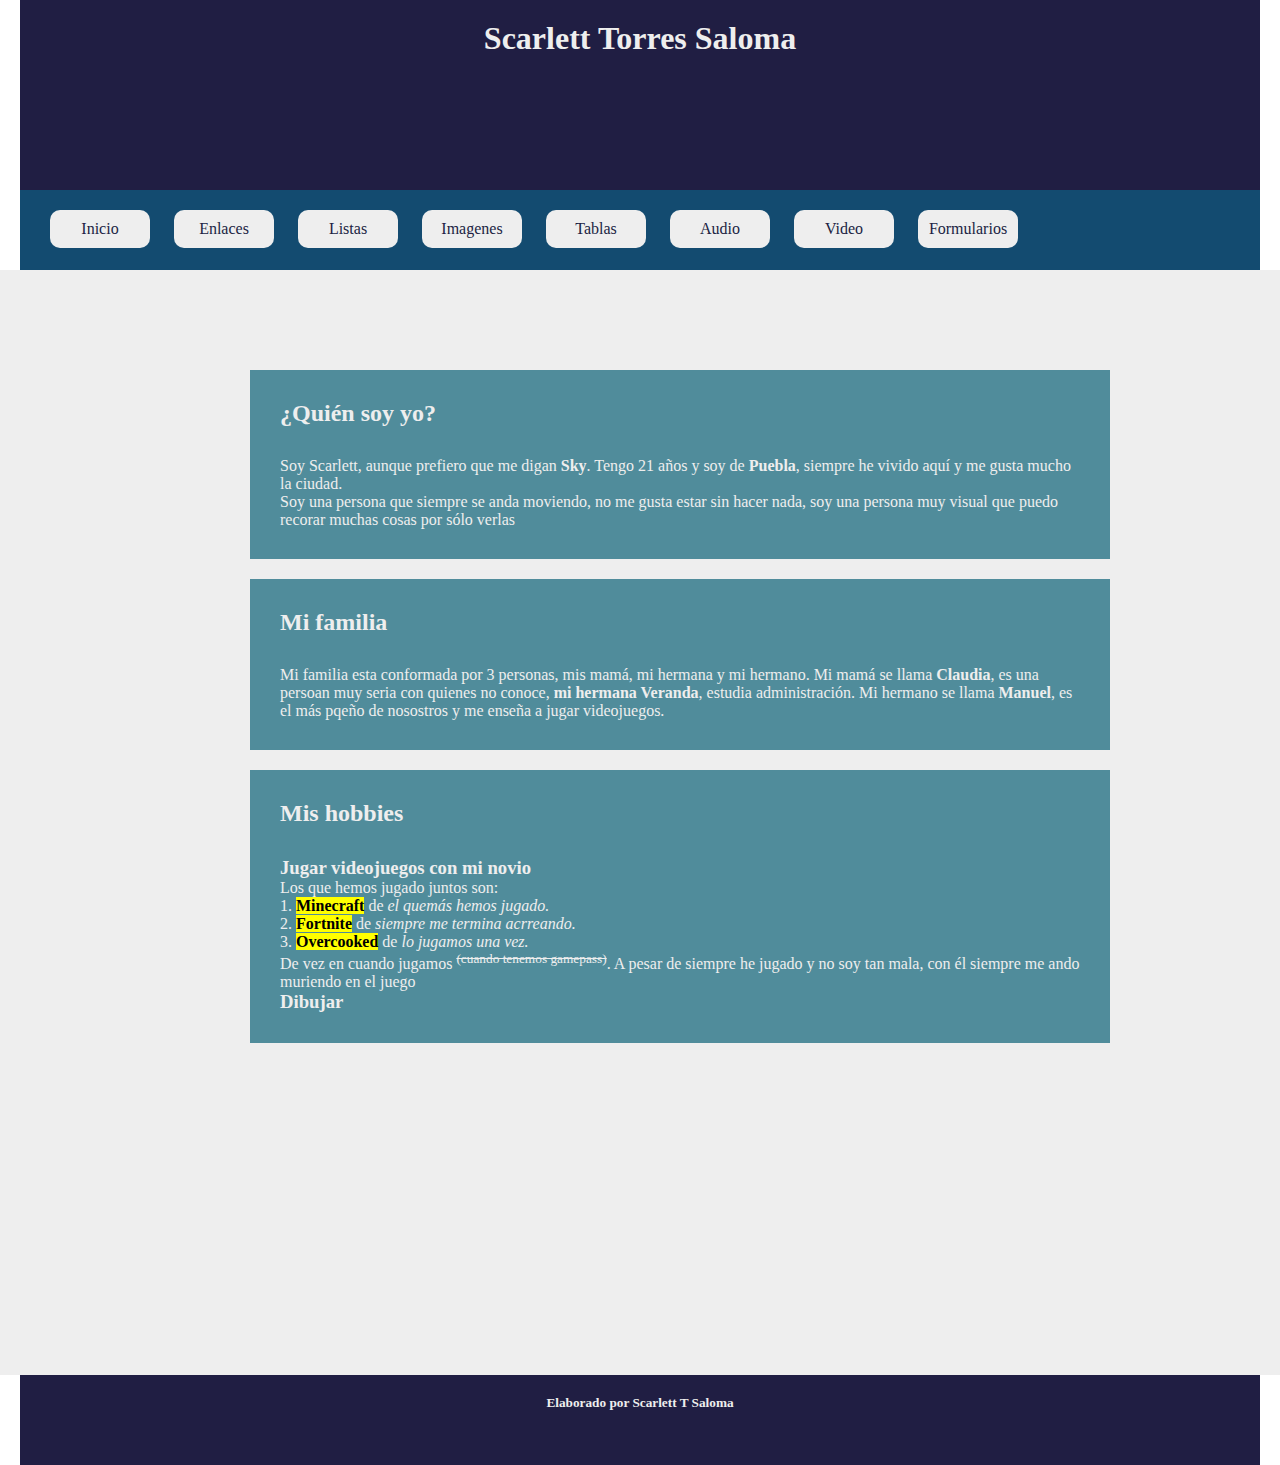
<file: index.html>
<!doctype html>

<html>
    <head>
        <meta charset="utf-8">
        <title>Mi primera página web</title>
         <style type="text/css">
             *{
                 margin:0px;
                 padding:0px;
             }
             header,nav,main,footer{
                 width: 1200px;
                 color: #EEEEEE;
                 margin-left: auto;
                 margin-right: auto;
                 padding: 20px;
             }
             header{
                 height: 150px;
                 background-color:#201E43;
             }
             nav{
                 height:40px;
                 background-color:#134B70;
             }
             main{
                 height:945px;
                 background-color:#EEEEEE;
                 padding: 80px;
             }
             ul{
                 list-style-type: none;
                 display: inline-block;
             }
             li{
                 display: inline-block;
                 margin-left: 10px;
                 margin-right: 10px;
             }
             section{
                 width: 800px;
                 background-color:#508C9B;
                 margin-bottom: 20px;
                 margin-left: auto;
                 margin-right: auto;
                 margin-top: 20px;
                 padding: 30px;
             }
             footer{
                 height: 50px;
                 background-color:#201E43;
             }
             h2{
                 margin-bottom: 30px;
             }
             h5,h1,ul{
                 text-align: center;
                 padding: 30 px;
             }
             p a:visited{
                 color: #201E43;
             }
             p a:link{
                 color: #EEEEEE;
                 font-weight: bolder;
             }
             p a:active{
                 color: orange;
             }
             ul li {
                 width: 80px;
                 background-color: #EEEEEE;
                 color: #201E43;
                 padding: 10px;
                 border-radius: 10px;
             }
             ul li a{
                 text-decoration: none;
                 color: #201E43;
             }
             ul a:link, ul a:visited{
                 color: #201E43;
             }
             ul a:hover{
                 color: #508C9B;
                 font-weight: bolder;
             }
        <style> type="text/css"
        
        </style>
    </head>
    <body>
        <header>
            <h1>Scarlett Torres Saloma</h1>
        </header>
        <nav>
             <ul>
               <li><a href="../index.html">Inicio</a></li>
                <li><a href="html/enlaces.html">Enlaces</a></li>
                <li><a href="html/listas.html">Listas</a></li>
                <li><a href="html/imagenes.html">Imagenes</a></li>
                <li><a href="html/tablas.html">Tablas</a></li>
                <li><a href="html/audio.html">Audio</a></li>
                <li><a href="html/video.html">Video</a></li>
                <li><a href="html/formularios.html">Formularios</a></li>
			</ul>
        </nav>
        <main>
            <section>
                <h2>¿Quién soy yo?</h2>
                <p>Soy Scarlett, aunque prefiero que me digan <b>Sky</b>. Tengo 21 años y soy de <b>Puebla</b>, siempre he vivido aquí y me gusta mucho la ciudad.</p>
                <p>Soy una persona que siempre se anda moviendo, no me gusta estar sin hacer nada, soy una persona muy visual que puedo recorar muchas cosas por sólo verlas</p>
            </section>
            <section>
                <h2>Mi familia</h2>
                <p>Mi familia esta conformada por 3 personas, mis mamá, mi hermana y mi hermano. Mi mamá se llama <b>Claudia</b>, es una persoan muy seria con quienes no conoce, <b>mi hermana Veranda</b>, estudia administración. Mi hermano se llama <b>Manuel</b>, es el más pqeño de nosostros y me enseña a jugar videojuegos.</p>
            </section>
            <section>
                <h2>Mis hobbies</h2>
                <h3>Jugar videojuegos con mi novio</h3>
                <p>Los que hemos jugado juntos son:</p>
                <p>1. <mark><b>Minecraft</b></mark> de <i>el quemás hemos jugado.</i></p>
                <p>2. <mark><b>Fortnite</b></mark> de <i>siempre me termina acrreando.</i></p>
                <p>3. <mark><b>Overcooked</b></mark> de <i>lo jugamos una vez.</i></p>
              
                <p>De vez en cuando jugamos <sup><del>(cuando tenemos gamepass)</del></sup>. A pesar de siempre he jugado y no soy tan mala, con él siempre me ando muriendo en el juego</p>
                <h3>Dibujar</h3>
               
            </section>
        </main>
        <footer>
             <h5>Elaborado por Scarlett T Saloma</h5>
        </footer>
    </body>
</html>
</file>
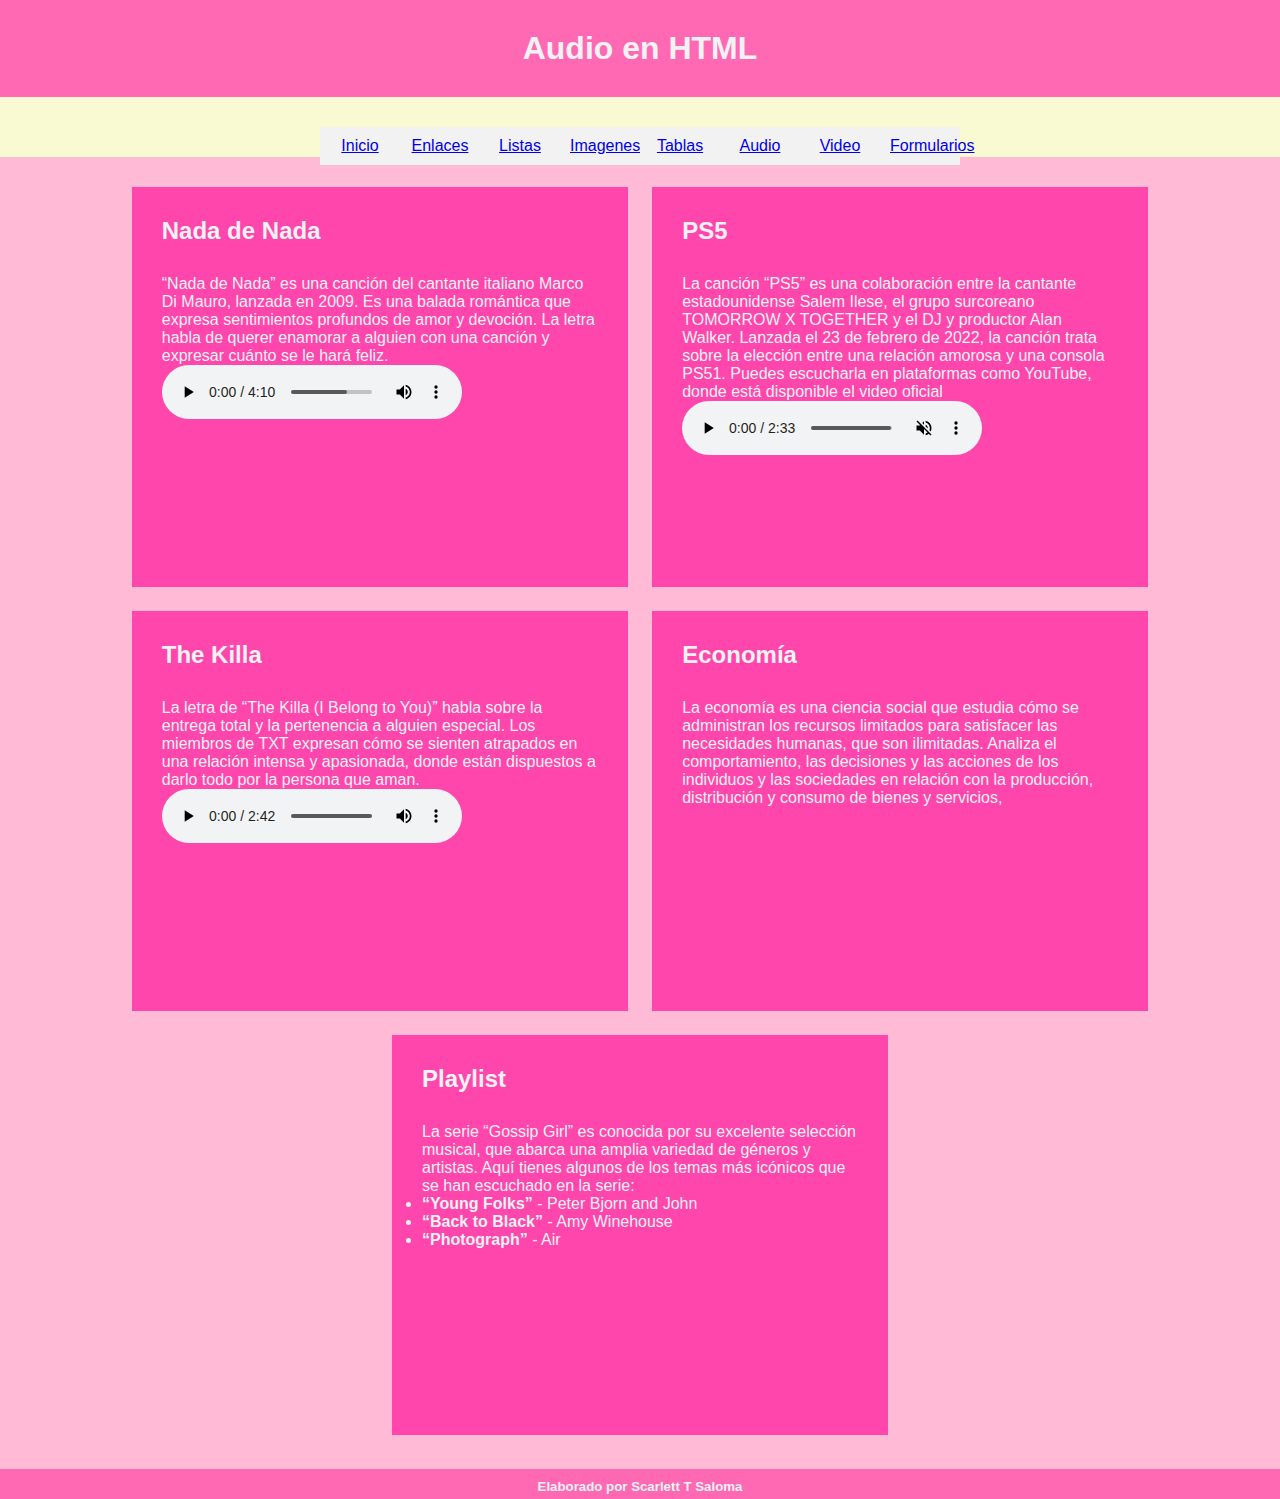
<file: html/audio.html>
<!doctype html>

<html>
    <head>
        <title>Audio</title>
 <link rel="stylesheet" href= "../css/colores_enlaces.css" types="text/css">
        <style type="text/css">
            header,nav,main,footer{
                width: 100%;
            }
            main{
                text-align: center;
            }
            section{
                width: 40%;
                height:400px;
                display: inline-block;
                margin: 10px;
                text-align: left;
                overflow: auto;
            }
            audio, iframe{
                display: block;
                margin-left: 30px auto;
            }
        </style>
    </head>
    <body>
        <header>
            <h1>Audio en HTML</h1>
        </header>
        <nav>
            <ul>
                <li><a href="../index.html">Inicio</a></li>
                <li><a href="enlaces.html">Enlaces</a></li>
                <li><a href="listas.html">Listas</a></li>
                <li><a href="imagenes.html">Imagenes</a></li>
                <li><a href="tablas.html">Tablas</a></li>
                <li><a href="audio.html">Audio</a></li>
                <li><a href="video.html">Video</a></li>
                <li><a href="formularios.html">Formularios</a></li>
            </ul>
        </nav>
        <main>
            <section>
                <h2>Nada de Nada</h2>
                <p>“Nada de Nada” es una canción del cantante italiano Marco Di Mauro, lanzada en 2009. Es una balada romántica que expresa sentimientos profundos de amor y devoción. La letra habla de querer enamorar a alguien con una canción y expresar cuánto se le hará feliz.</p>
                <audio controls>
                    <source src="../medios/nadadenada.mp3" type="audio/mp3">
                    Tu navegador no soporta el formato de audio mp3.
                </audio>
            </section>
            <section>
                <h2>PS5</h2>
                <p>La canción “PS5” es una colaboración entre la cantante estadounidense Salem Ilese, el grupo surcoreano TOMORROW X TOGETHER y el DJ y productor Alan Walker. Lanzada el 23 de febrero de 2022, la canción trata sobre la elección entre una relación amorosa y una consola PS51. Puedes escucharla en plataformas como YouTube, donde está disponible el video oficial</p>
                <audio controls muted autoplay>
                    <source src="../medios/PS5.mp3" type="audio/mp3">
                    Tu navegador no soporta el formato de audio mp3.
                </audio>    
            </section>
            <section>
                <h2>The Killa</h2>
                <p> La letra de “The Killa (I Belong to You)” habla sobre la entrega total y la pertenencia a alguien especial. Los miembros de TXT expresan cómo se sienten atrapados en una relación intensa y apasionada, donde están dispuestos a darlo todo por la persona que aman.</p>
                <audio controls loop>
                    <source src="../medios/killa.mp3" type="audio/mp3">
                    Tu navegador no soporta el formato de audio mp3.
                </audio>
            </section>
            <section>
                <h2>Economía</h2>
                <p>La economía es una ciencia social que estudia cómo se administran los recursos limitados para satisfacer las necesidades humanas, que son ilimitadas. Analiza el comportamiento, las decisiones y las acciones de los individuos y las sociedades en relación con la producción, distribución y consumo de bienes y servicios,</p>
<iframe src="https://www.ivoox.com/player_ej_134445705_6_1.html?c1=04acf4" width="100%" height="200" frameborder="0" allowfullscreen="" scrolling="no" loading="lazy"></iframe>           
            </section>
            <section>
                <h2>Playlist</h2>
<p>La serie “Gossip Girl” es conocida por su excelente selección musical, que abarca una amplia variedad de géneros y artistas. Aquí tienes algunos de los temas más icónicos que se han escuchado en la serie:</p>
<li><strong>“Young Folks”</strong> - Peter Bjorn and John</li>
                <li><strong>“Back to Black”</strong> - Amy Winehouse</li>
                <li><strong>“Photograph”</strong> - Air</li>
                      
           <iframe style="border-radius:12px" src="https://open.spotify.com/embed/playlist/2ROuds6Ym1zcmssqjZTXt5?utm_source=generator&theme=0" width="100%" height="152" frameBorder="0" allowfullscreen="" allow="autoplay; clipboard-write; encrypted-media; fullscreen; picture-in-picture" loading="lazy"></iframe>
                
            </section>
        </main>
        <footer>
            <h5>Elaborado por Scarlett T Saloma</h5>
        </footer>
    </body>
</html>
</file>
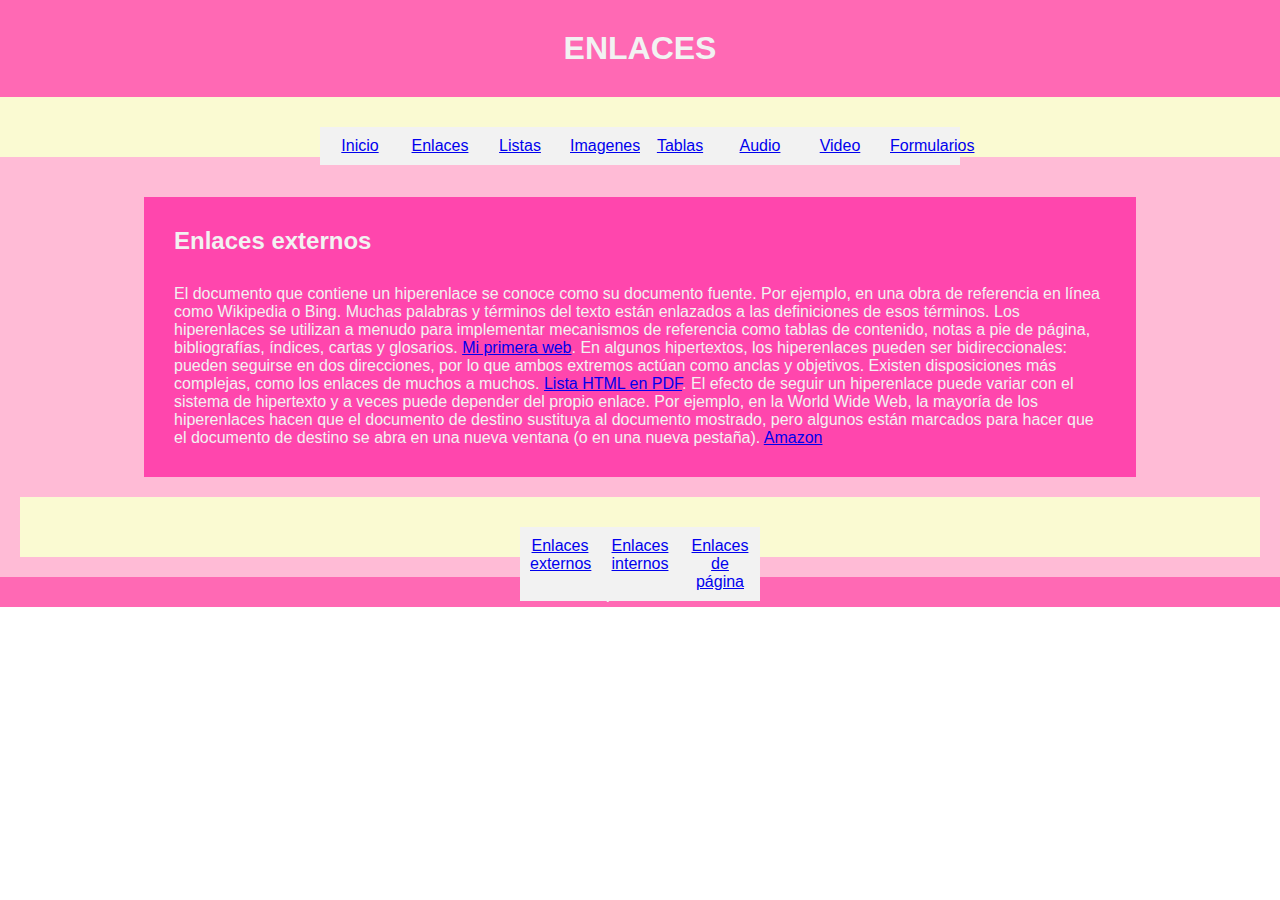
<file: html/enlaces.html>
<!doctype html>
<html lang="es">
<head>
    <meta charset="utf-8">
    <title>ENLACES</title>
   <link rel="stylesheet" href= "../css/colores_enlaces.css" types="text/css">
</head>
<body>
    <header>
        <h1>ENLACES</h1>
    </header>
    <nav>
        <ul>
            	<li><a href="../index.html">Inicio</a></li>
                <li><a href="enlaces.html">Enlaces</a></li>
                <li><a href="listas.html">Listas</a></li>
                <li><a href="imagenes.html">Imagenes</a></li>
                <li><a href="tablas.html">Tablas</a></li>
                <li><a href="audio.html">Audio</a></li>
                <li><a href="video.html">Video</a></li>
                <li><a href="formularios.html">Formularios</a></li>
        </ul>
    </nav>
    <main>
        <section>
            <h2 id="enlaces_externos">Enlaces externos</h2>
            <p>
                El documento que contiene un hiperenlace se conoce como su documento fuente. Por ejemplo, en una obra de referencia en línea como Wikipedia o Bing. Muchas palabras y términos del texto están enlazados a las definiciones de esos términos. Los hiperenlaces se utilizan a menudo para implementar mecanismos de referencia como tablas de contenido, notas a pie de página, bibliografías, índices, cartas y glosarios. 
                <a href="../index.html">Mi primera web</a>. En algunos hipertextos, los hiperenlaces pueden ser bidireccionales: pueden seguirse en dos direcciones, por lo que ambos extremos actúan como anclas y objetivos. Existen disposiciones más complejas, como los enlaces de muchos a muchos. 
                <a href="../pdf/audio.html.pdf" download>Lista HTML en PDF</a>. El efecto de seguir un hiperenlace puede variar con el sistema de hipertexto y a veces puede depender del propio enlace. Por ejemplo, en la World Wide Web, la mayoría de los hiperenlaces hacen que el documento de destino sustituya al documento mostrado, pero algunos están marcados para hacer que el documento de destino se abra en una nueva ventana (o en una nueva pestaña). 
                <a href="http://www.amazon.com">Amazon</a>
            </p>
        </section>
      
        <nav>
            <ul>
                <li><a href="#enlaces_externos">Enlaces externos</a></li>
                <li><a href="#enlaces_internos">Enlaces internos</a></li>
                <li><a href="#enlaces_de_pagina">Enlaces de página</a></li>
            </ul>
        </nav>
    </main>
    <footer>
        <h5>Elaborado por Scarlett T Saloma</h5>
    </footer>
</body>
</html>
</file>
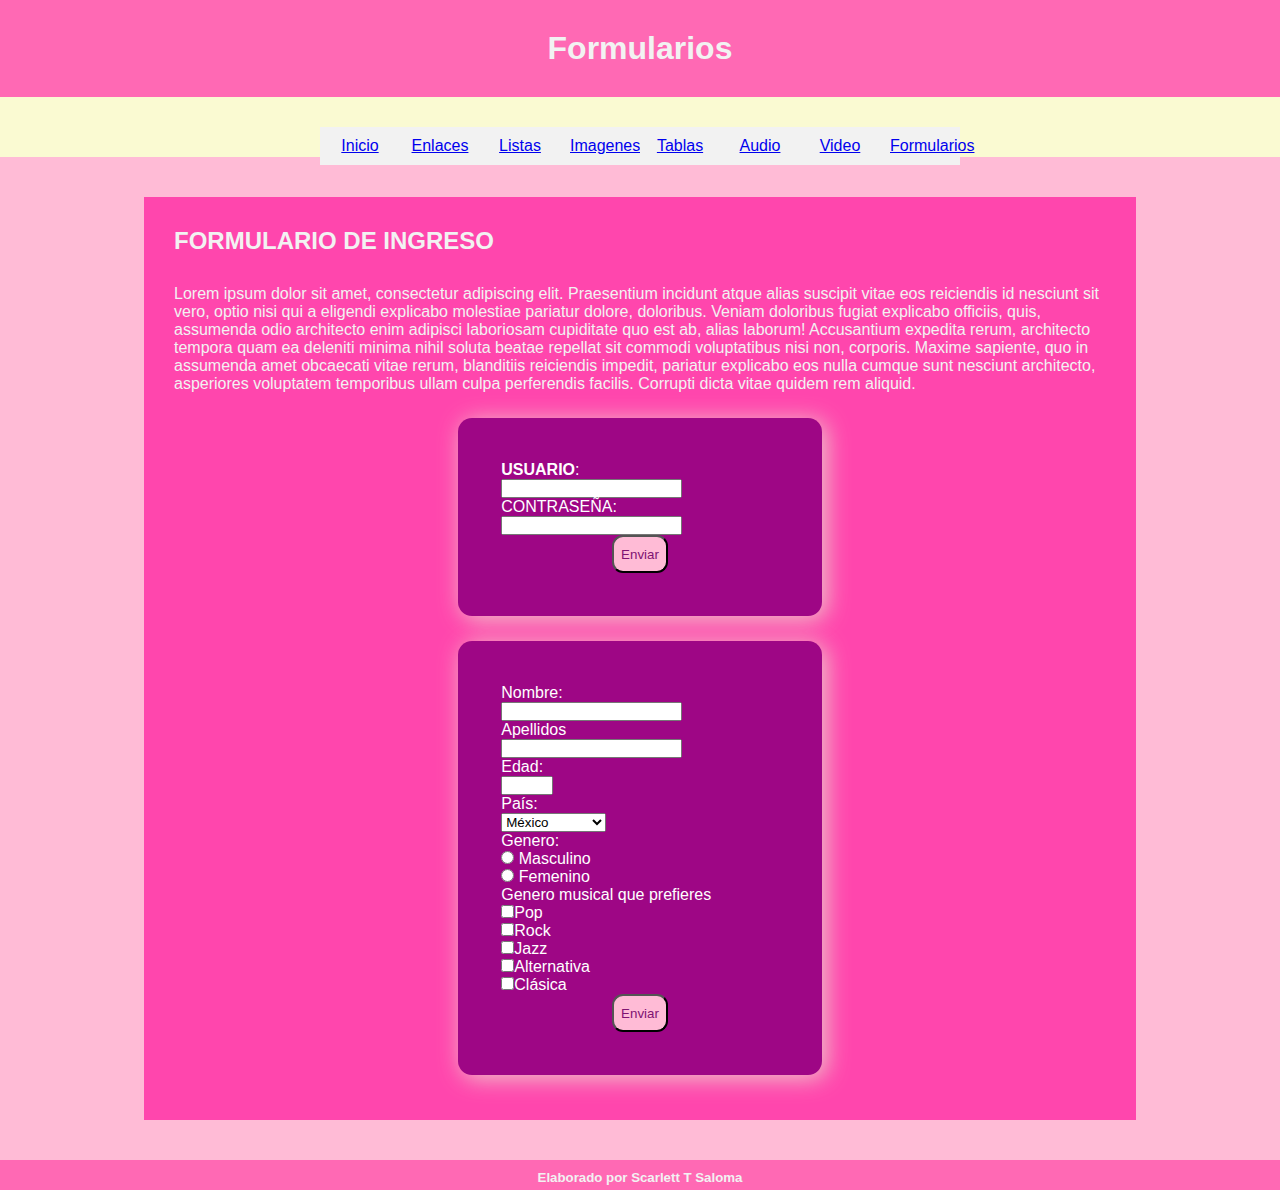
<file: html/formularios.html>
<!doctype html>
<html>
<head>
<title>formularios</title>
 <link rel="stylesheet" href= "../css/colores_enlaces.css" types="text/css">
<body>
<header>
  <h1>Formularios</h1>
</header>
<nav>
  <ul>
               <li><a href="../index.html">Inicio</a></li>
                <li><a href="enlaces.html">Enlaces</a></li>
                <li><a href="listas.html">Listas</a></li>
                <li><a href="imagenes.html">Imagenes</a></li>
                <li><a href="tablas.html">Tablas</a></li>
                <li><a href="audio.html">Audio</a></li>
                <li><a href="video.html">Video</a></li>
                <li><a href="formularios.html">Formularios</a></li>
  </ul>
</nav>
<main>
  <section>
    <h2>FORMULARIO DE INGRESO</h2>
    <p>Lorem ipsum dolor sit amet, consectetur adipiscing elit. Praesentium incidunt atque alias suscipit vitae eos reiciendis id nesciunt sit vero, optio nisi qui a eligendi explicabo molestiae pariatur dolore, doloribus. Veniam doloribus fugiat explicabo officiis, quis, assumenda odio architecto enim adipisci laboriosam cupiditate quo est ab, alias laborum! Accusantium expedita rerum, architecto tempora quam ea deleniti minima nihil soluta beatae repellat sit commodi voluptatibus nisi non, corporis. Maxime sapiente, quo in assumenda amet obcaecati vitae rerum, blanditiis reiciendis impedit, pariatur explicabo eos nulla cumque sunt nesciunt architecto, asperiores voluptatem temporibus ullam culpa perferendis facilis. Corrupti dicta vitae quidem rem aliquid.</p>
    <form action="formatos.html" id="form1" name="form1" method="get">
      <p><label for="usuario"><strong>USUARIO</strong>:</label></p>
      <input name="usuario" type="text" id="usuario" maxlength="30">
     <p> <label for="password">CONTRASEÑA:</label></p>
     <p> <input name="password" type="password" id="password" maxlength="6"></p>
      <p><input type="submit" name="submit" id="submit" value="Enviar"></p>
    </form>
	  
	  <form id="form2" name="form2" method="get">
			<p><label for="textfield">Nombre:</label></p>
			<p><input name="name" type="text" id="nombre"></p>
			<p><label for="surnames">Apellidos</label></p>
			<p><input name="surnames" type="surnames" id="surnames"></p>
			<p><label for="age">Edad:</label></p>
  			<input type="number" id="age" name="age" min="18" max="99" required>
		  <p><label for="textfield">País:</label></p>
		 <select name="pais">
			<option value="AF">México</option>
			<option value="AL">Italia</option>
			<option value="DE">Corea del Sur</option>
			<option value="AD">Finlandia</option>
			<option value="AO">Colombia</option>
			<option value="ZW">Noruega</option>
		</select>
			<p><label>Genero:&nbsp;</label></p>
		  <p>
			  <label>
    			<input type="radio" name="genero" value="masculino" id="genero_0"> Masculino</label>
				 <br>
			<label>
    			<input type="radio" name="genero" value="femenino" id="genero_1"> Femenino</label>
				 <br>
  		</p>
		 <label>Genero musical que prefieres</label> 
		  <p>
			  <label>
				  <input type="checkbox" name="musica" value="pop" id="musica_0">Pop</label>
		  		<br>
			  <label>
				  <input type="checkbox" name="musica" value="rock" id="musica_1">Rock</label>
		  		<br>
			  <label>
				  <input type="checkbox" name="musica" value="jazz" id="musica_2">Jazz</label>
		  		<br>
			  <label>
				  <input type="checkbox" name="musica" value="alterntiva" id="musica_3">Alternativa</label>
		  		<br>
			  <label>
				  <input type="checkbox" name="musica" value="clasica" id="musica_4">Clásica</label>
		  		<br>
		  	</p>
			<input type="submit" name="submit2" id="submit2" value="Enviar">
		</form>
	  
  </section>
</main>
<footer>
  <h5>Elaborado por Scarlett T Saloma</h5> 
 
</footer>
</body>
    </head>
</html>
</file>
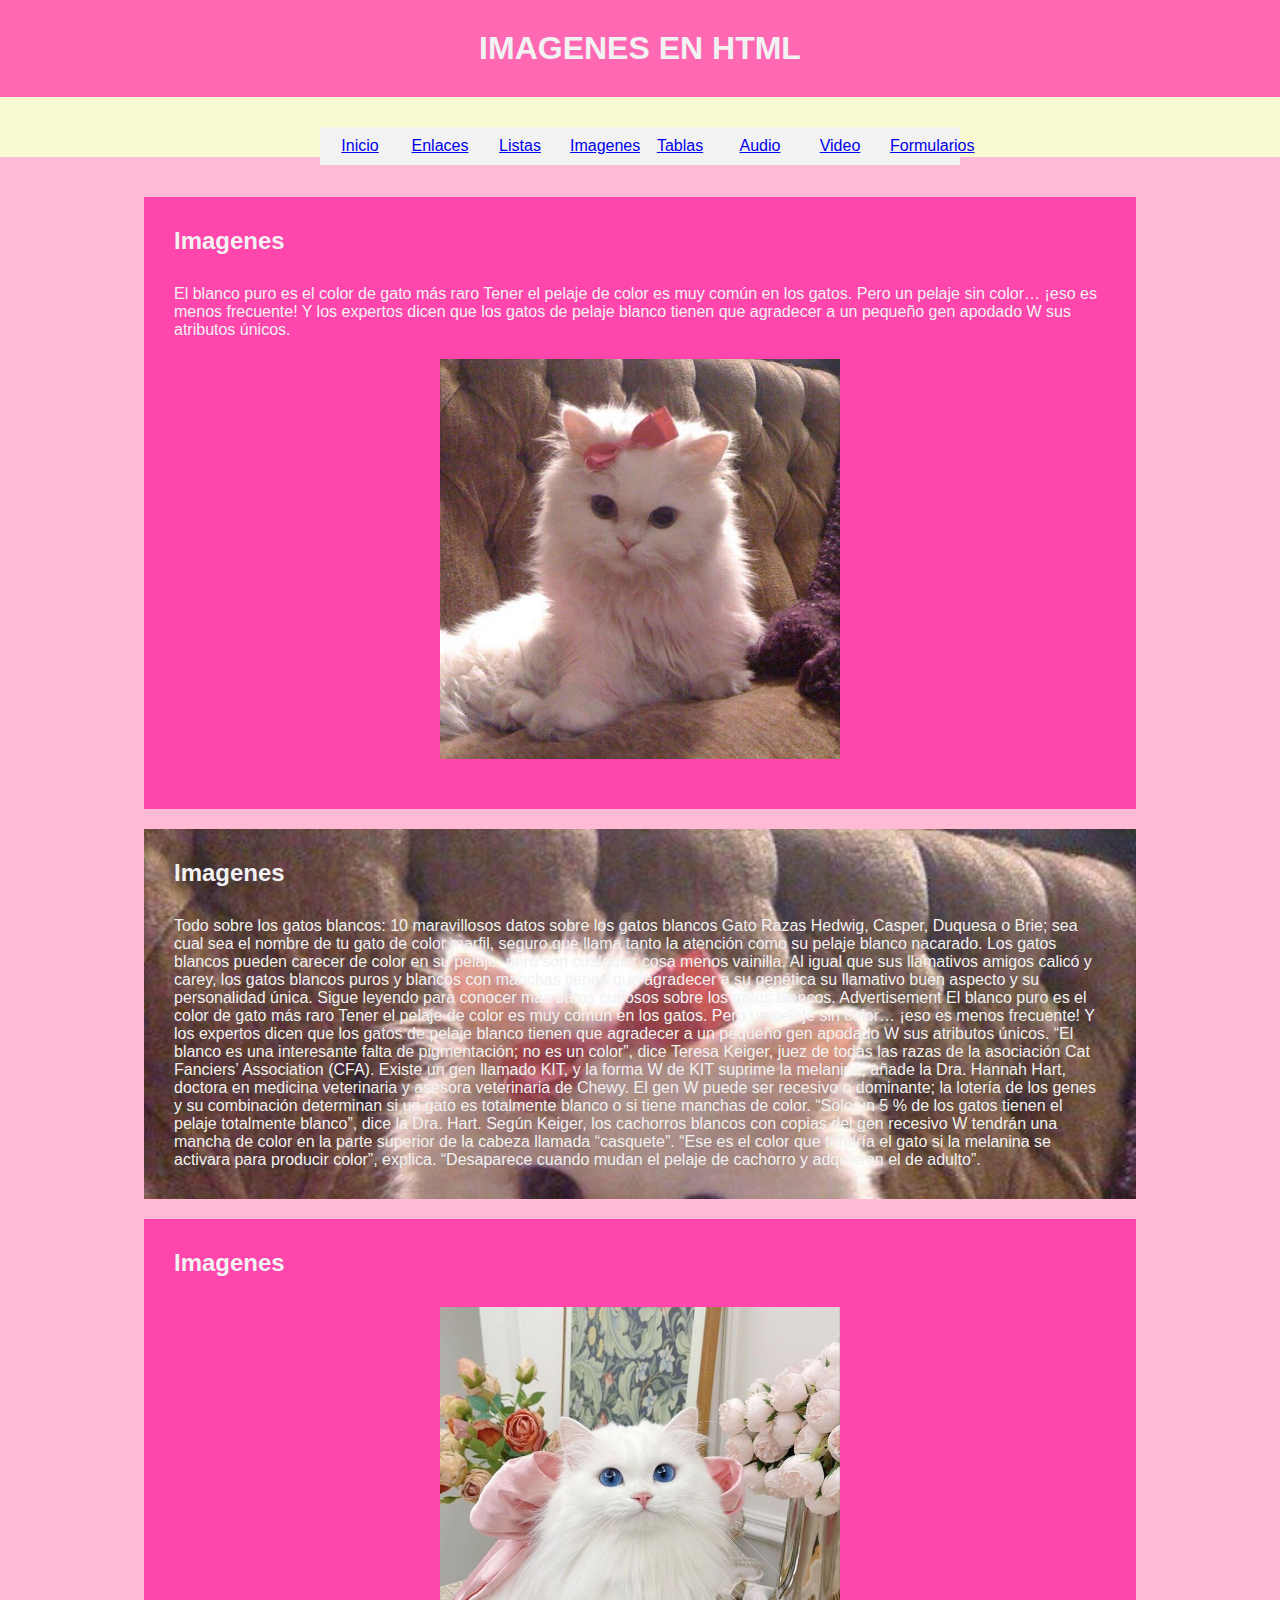
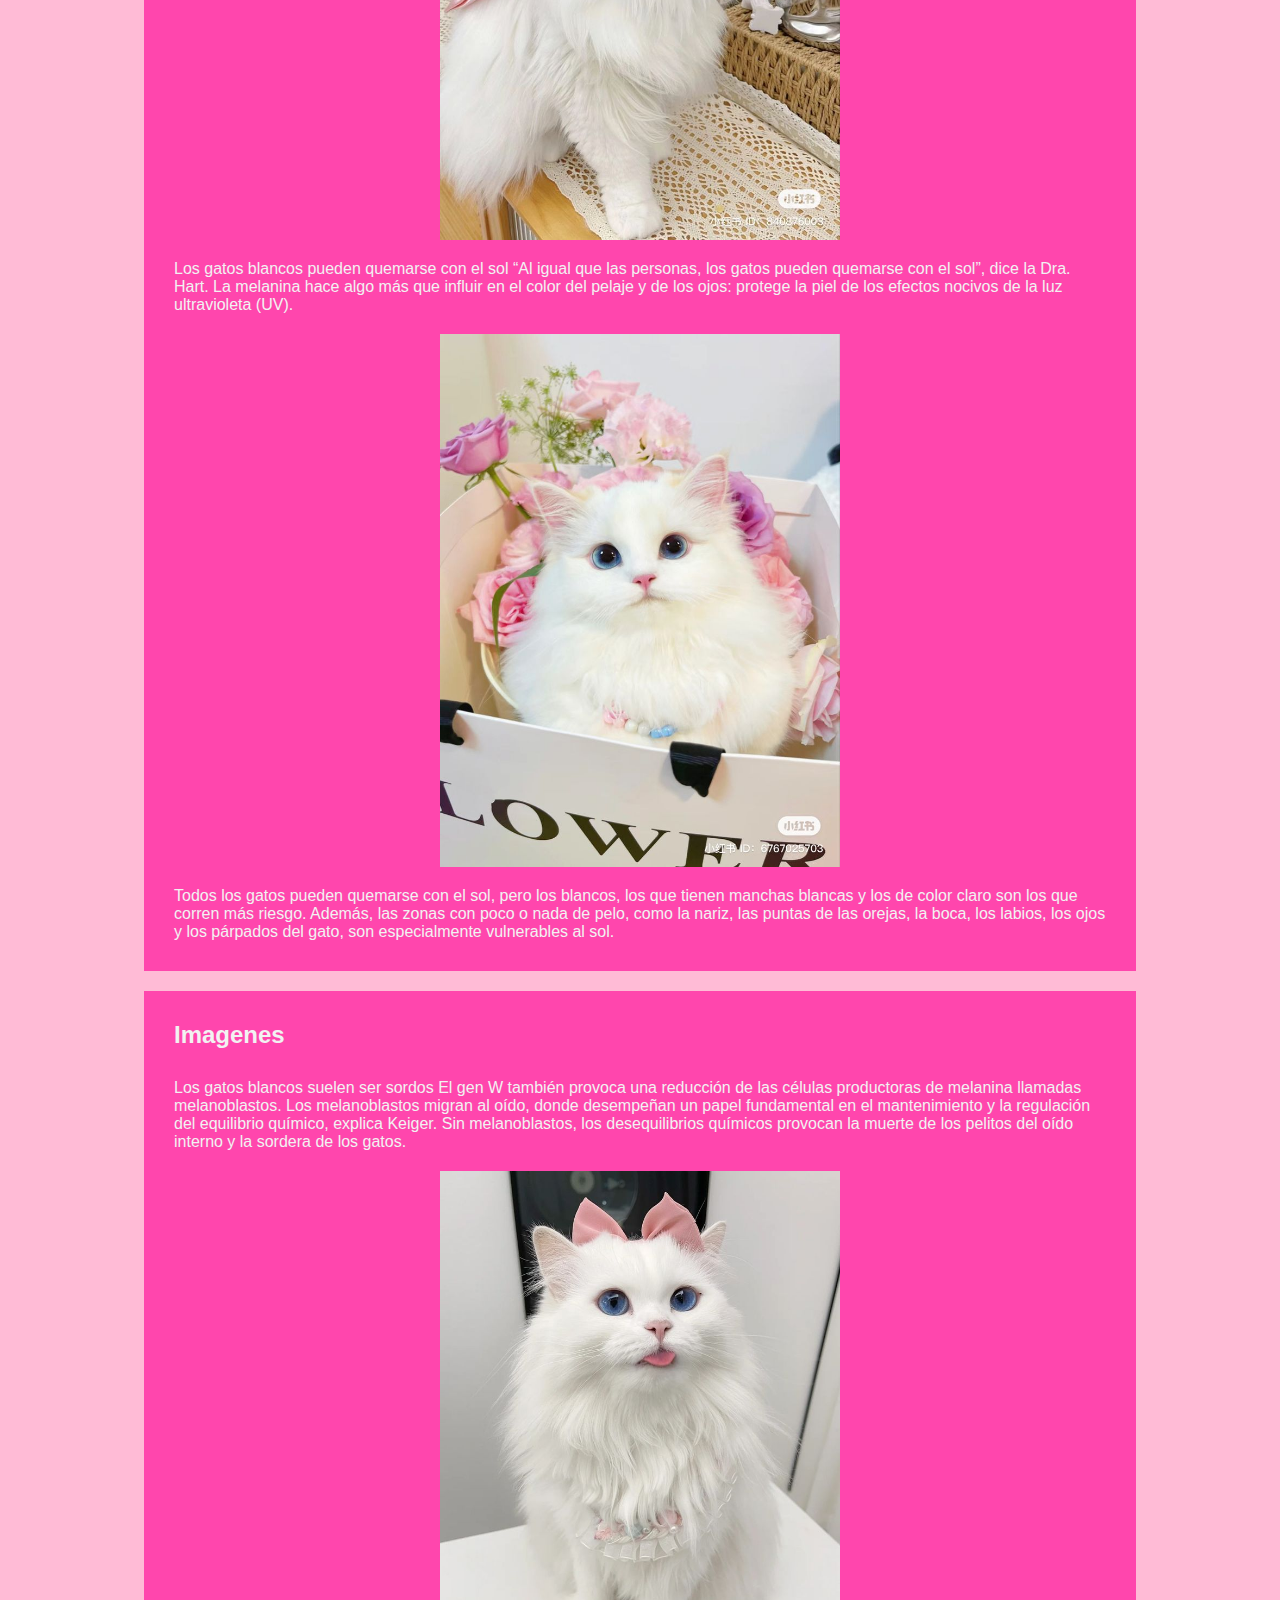
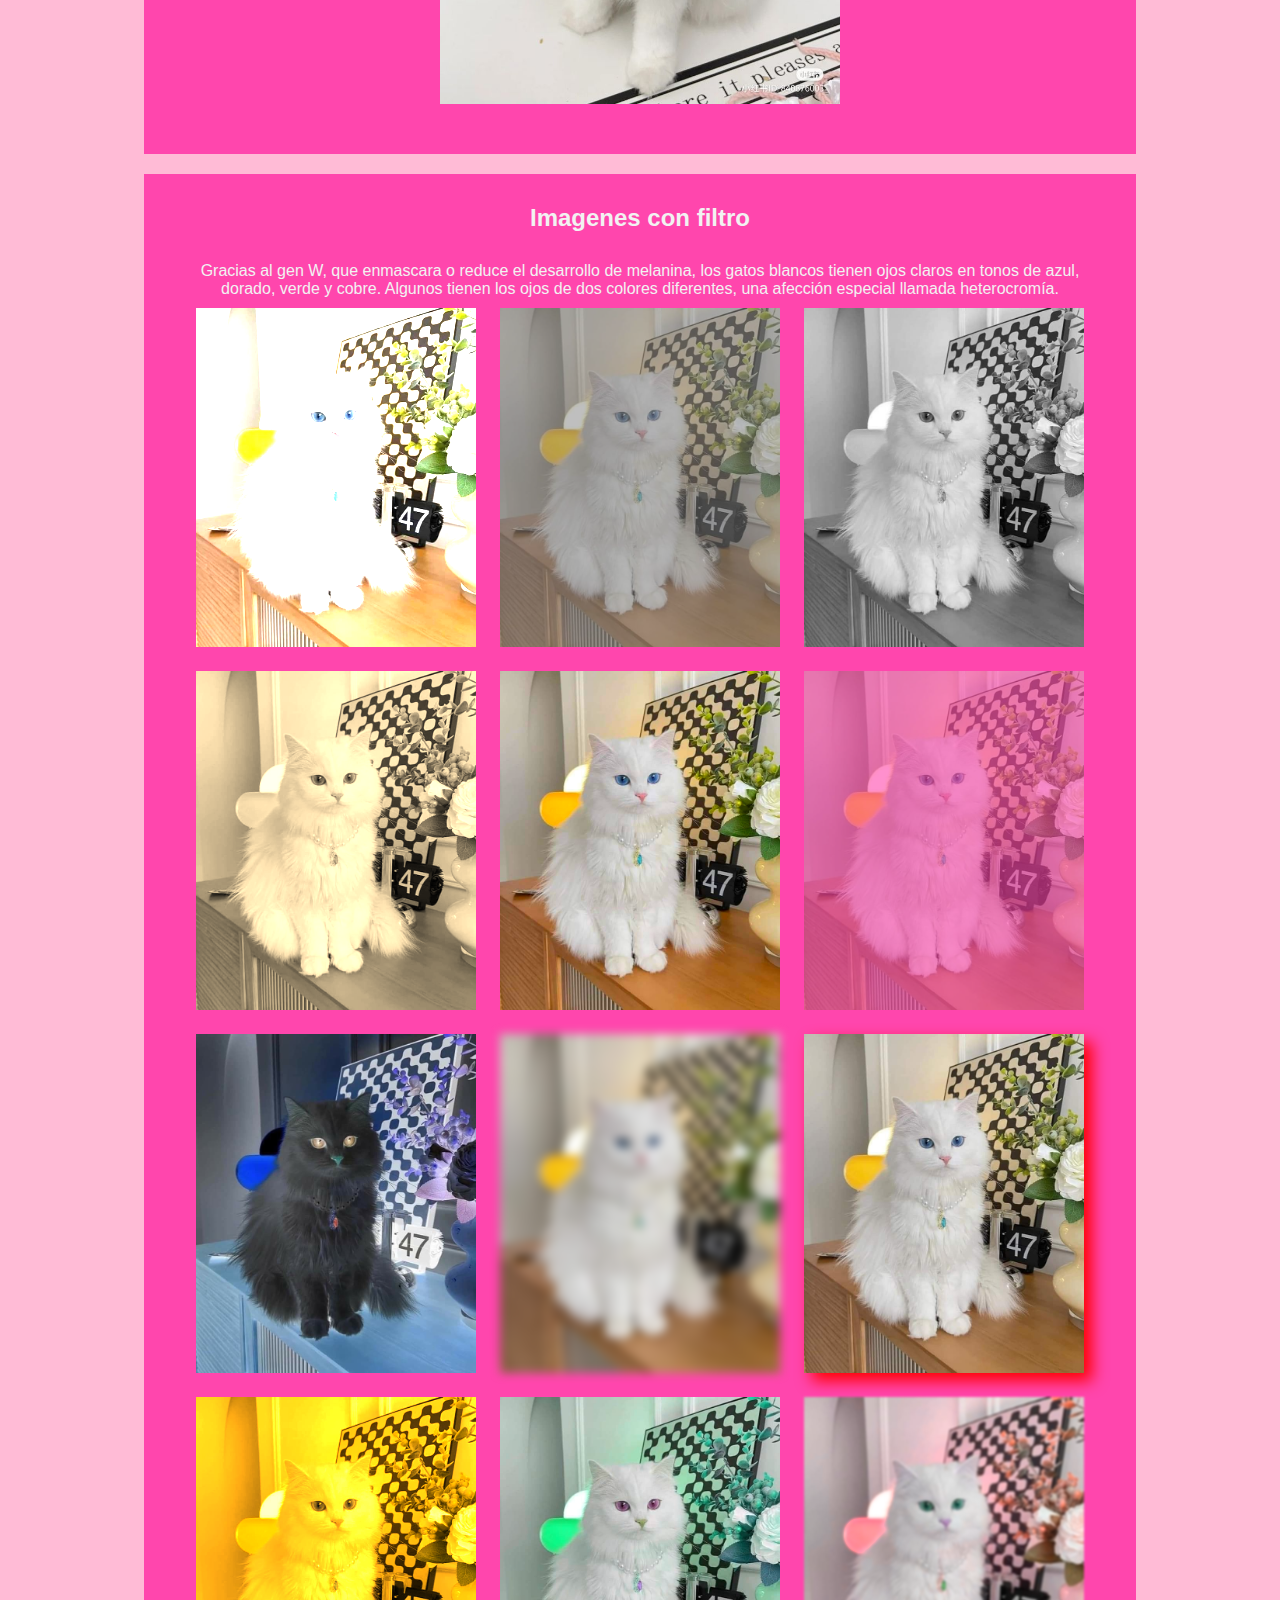
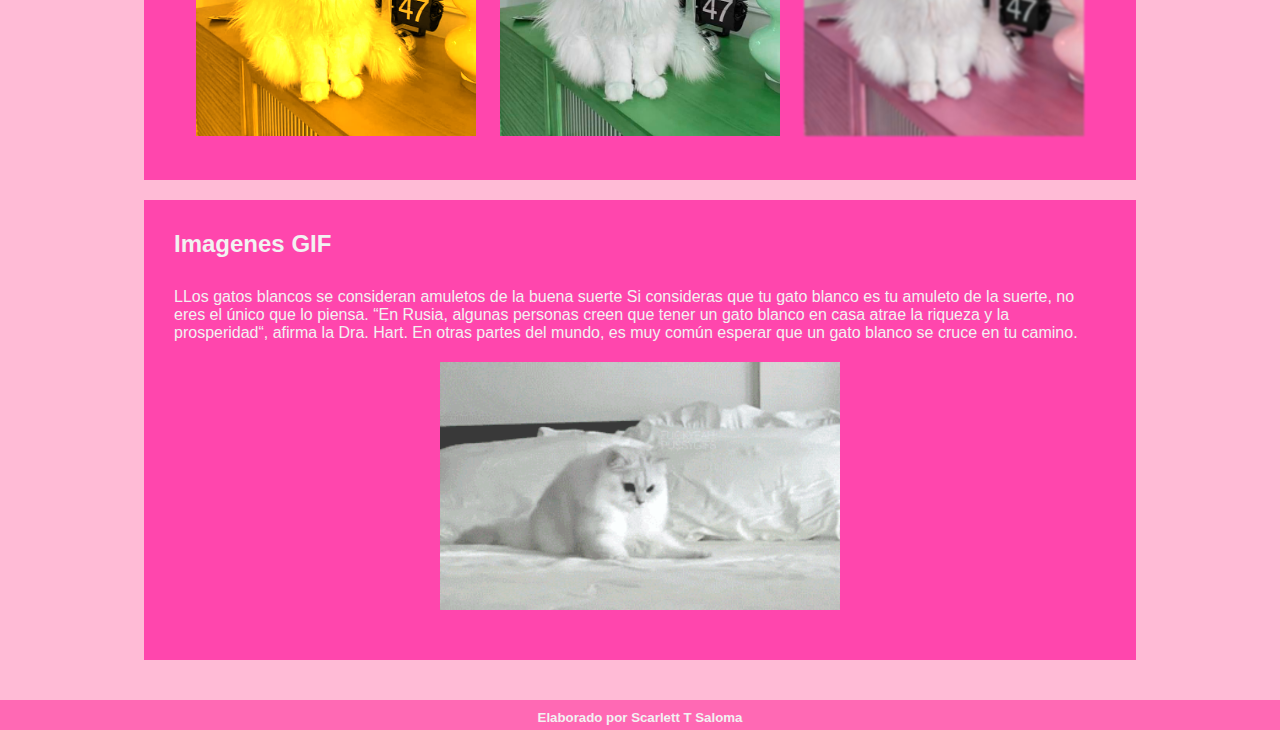
<file: html/imagenes.html>
<!doctype html>
<html>
    <head>
        <title>Imagenes en html</title>
 <link rel="stylesheet" href= "../css/colores_enlaces.css" types="text/css">
    </head>
    <body>
        <header>
            <h1>IMAGENES EN HTML</h1>
        </header>
        <nav>
            <ul>
          		<li><a href="../index.html">Inicio</a></li>
                <li><a href="enlaces.html">Enlaces</a></li>
                <li><a href="listas.html">Listas</a></li>
                <li><a href="imagenes.html">Imagenes</a></li>
                <li><a href="tablas.html">Tablas</a></li>
                <li><a href="audio.html">Audio</a></li>
                <li><a href="video.html">Video</a></li>
                <li><a href="formularios.html">Formularios</a></li>
            </ul>
        </nav>
        <main>
            <section>
                <h2>Imagenes</h2>
                <p>El blanco puro es el color de gato más raro
Tener el pelaje de color es muy común en los gatos. Pero un pelaje sin color… ¡eso es menos frecuente! Y los expertos dicen que los gatos de pelaje blanco tienen que agradecer a un pequeño gen apodado W sus atributos únicos.</p>
                <img src="../medios/gatoblanco.jpeg" alt="Gato blanco">
                
            </section >
            <section style="background-image: url(../medios/gatoblanco.jpeg); background-size: 100%;">
                <h2>Imagenes</h2>
                <p>Todo sobre los gatos blancos: 10 maravillosos datos sobre los gatos blancos
Gato Razas


Hedwig, Casper, Duquesa o Brie; sea cual sea el nombre de tu gato de color marfil, seguro que llama tanto la atención como su pelaje blanco nacarado. Los gatos blancos pueden carecer de color en su pelaje, pero son cualquier cosa menos vainilla. Al igual que sus llamativos amigos calicó y carey, los gatos blancos puros y blancos con manchas tienen que agradecer a su genética su llamativo buen aspecto y su personalidad única.

Sigue leyendo para conocer más datos curiosos sobre los gatos blancos.

Advertisement
El blanco puro es el color de gato más raro
Tener el pelaje de color es muy común en los gatos. Pero un pelaje sin color… ¡eso es menos frecuente! Y los expertos dicen que los gatos de pelaje blanco tienen que agradecer a un pequeño gen apodado W sus atributos únicos.

“El blanco es una interesante falta de pigmentación; no es un color”, dice Teresa Keiger, juez de todas las razas de la asociación Cat Fanciers’ Association (CFA). Existe un gen llamado KIT, y la forma W de KIT suprime la melanina, añade la Dra. Hannah Hart, doctora en medicina veterinaria y asesora veterinaria de Chewy. El gen W puede ser recesivo o dominante; la lotería de los genes y su combinación determinan si un gato es totalmente blanco o si tiene manchas de color. “Solo un 5 % de los gatos tienen el pelaje totalmente blanco”, dice la Dra. Hart.

Según Keiger, los cachorros blancos con copias del gen recesivo W tendrán una mancha de color en la parte superior de la cabeza llamada “casquete”. “Ese es el color que tendría el gato si la melanina se activara para producir color”, explica. “Desaparece cuando mudan el pelaje de cachorro y adquieren el de adulto”.

</p>
            </section>
            <section>
                <h2>Imagenes</h2>
                <p><img  id="gatomono_img" src="../medios/gatomono.jpeg" alt= "GATO CON MOÑO">Los gatos blancos pueden quemarse con el sol
“Al igual que las personas, los gatos pueden quemarse con el sol”, dice la Dra. Hart. La melanina hace algo más que influir en el color del pelaje y de los ojos: protege la piel de los efectos nocivos de la luz ultravioleta (UV).</p> <img id="conejocurioso_img" src="../medios/gatoflor.jpeg" alt="Gato con flor">
                <p>Todos los gatos pueden quemarse con el sol, pero los blancos, los que tienen manchas blancas y los de color claro son los que corren más riesgo. Además, las zonas con poco o nada de pelo, como la nariz, las puntas de las orejas, la boca, los labios, los ojos y los párpados del gato, son especialmente vulnerables al sol.</p>
            </section>
            <section>
                <h2>Imagenes</h2>
                <p>Los gatos blancos suelen ser sordos
El gen W también provoca una reducción de las células productoras de melanina llamadas melanoblastos. Los melanoblastos migran al oído, donde desempeñan un papel fundamental en el mantenimiento y la regulación del equilibrio químico, explica Keiger. Sin melanoblastos, los desequilibrios químicos provocan la muerte de los pelitos del oído interno y la sordera de los gatos.</p>
                <a href="http://www.google.com"><img id="gato_ico" src="../medios/gato.jpeg" alt="icono que redirige el sitio a google"></a>
            </section>
            <section id="img_filtros">
                <h2>Imagenes con filtro</h2>
                <p>Gracias al gen W, que enmascara o reduce el desarrollo de melanina, los gatos blancos tienen ojos claros en tonos de azul, dorado, verde y cobre. Algunos tienen los ojos de dos colores diferentes, una afección especial llamada heterocromía. </p>
                <img id="filtro1" src= "../medios/gatocollar.jpeg" alt= "Gato collar">
                <img id="filtro2" src="../medios/gatocollar.jpeg" alt="Gato collar">
                <img id="filtro3" src="../medios/gatocollar.jpeg" alt="Gato collar">
                <img id="filtro4" src="../medios/gatocollar.jpeg" alt="Gato collar">
                <img id="filtro5" src="../medios/gatocollar.jpeg" alt="Gato collar">
                <img id="filtro6" src="../medios/gatocollar.jpeg" alt="Gato collar">
                <img id="filtro7" src="../medios/gatocollar.jpeg" alt="Gato collar">
                <img id="filtro8" src="../medios/gatocollar.jpeg" alt="Gato collar">
                <img id="filtro9" src="../medios/gatocollar.jpeg" alt="Gato collar">
                <img id="filtro10" src="../medios/gatocollar.jpeg" alt="Gato collar">
                <img id="filtro11" src="../medios/gatocollar.jpeg" alt="Gato collar">
                <img id="filtro12" src="../medios/gatocollar.jpeg" alt="Gato collar">
            </section>
            <section>
                <h2>Imagenes GIF</h2>
                <p>LLos gatos blancos se consideran amuletos de la buena suerte
Si consideras que tu gato blanco es tu amuleto de la suerte, no eres el único que lo piensa. “En Rusia, algunas personas creen que tener un gato blanco en casa atrae la riqueza y la prosperidad“, afirma la Dra. Hart. En otras partes del mundo, es muy común esperar que un gato blanco se cruce en tu camino.</p>
                <img id="gatocama" src="../medios/gatocama.gif" alt="gato en cama">
            </section>
        </main>
        <footer>
            <h5>Elaborado por Scarlett T Saloma</h5>
        </footer>
    </body>
</html>
</file>
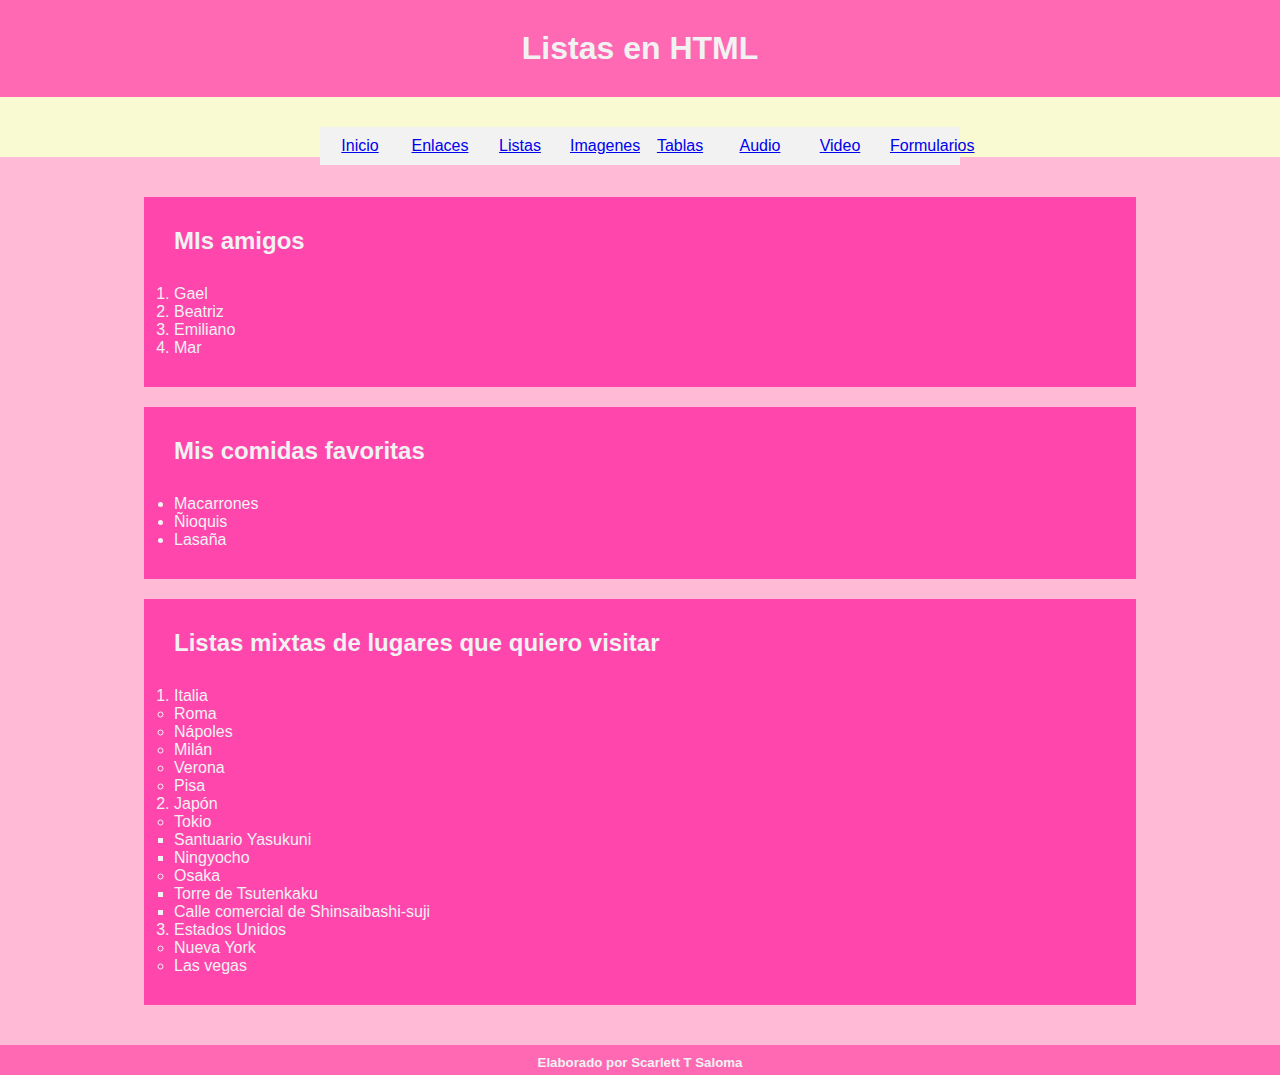
<file: html/listas.html>
<!DOCTYPE html>
<html lang="es">
<head>
    <meta charset="utf-8">
    <title>Listas en HTML</title>
 <link rel="stylesheet" href= "../css/colores_enlaces.css" types="text/css">
        <style type="text/css">
    </style>
</head>
<body>
    <header>
        <h1>Listas en HTML</h1>
    </header>
    <nav>
        <ul>
          		<li><a href="../index.html">Inicio</a></li>
                <li><a href="enlaces.html">Enlaces</a></li>
                <li><a href="listas.html">Listas</a></li>
                <li><a href="imagenes.html">Imagenes</a></li>
                <li><a href="tablas.html">Tablas</a></li>
                <li><a href="audio.html">Audio</a></li>
                <li><a href="video.html">Video</a></li>
                <li><a href="formularios.html">Formularios</a></li>
        </ul>
    </nav>
    <main>
        <section>
            <h2>MIs amigos</h2>
            <ol>
                <li>Gael</li>
                <li>Beatriz</li>
                <li>Emiliano</li>
                <li>Mar</li>
                
            </ol>
        </section>
        <section>
            <h2>Mis comidas favoritas</h2>
            <ul>
                <li>Macarrones</li>
                <li>Ñioquis</li>
                <li>Lasaña</li>
            </ul>
        </section>
        <section>
            <h2>Listas mixtas de lugares que quiero visitar</h2>
            <ol>
                
                <li>Italia
                    <ul>
                        <li>Roma</li>
                        <li>Nápoles</li>
                        <li>Milán</li>
                        <li>Verona</li>
                        <li>Pisa</li>
                    </ul>
                </li>
                <li>Japón
                    <ul>
                        <li>Tokio
                            <ul>
                                <li>Santuario Yasukuni</li>
                                <li>Ningyocho</li>
                            </ul>
                        </li>
                        <li>Osaka</li>
						<ul>
                                <li>Torre de Tsutenkaku</li>
                                <li>Calle comercial de Shinsaibashi-suji</li>
                            </ul>
                        
                    </ul>
                </li>
                <li>Estados Unidos</li>
				<ul>
                        <li>Nueva York</li>
                        <li>Las vegas</li>
                      
                    </ul>
            </ol>
        </section>
    </main>
    <footer>
      <h5>Elaborado por Scarlett T Saloma</h5>
    </footer>
</body>
</html>
</file>
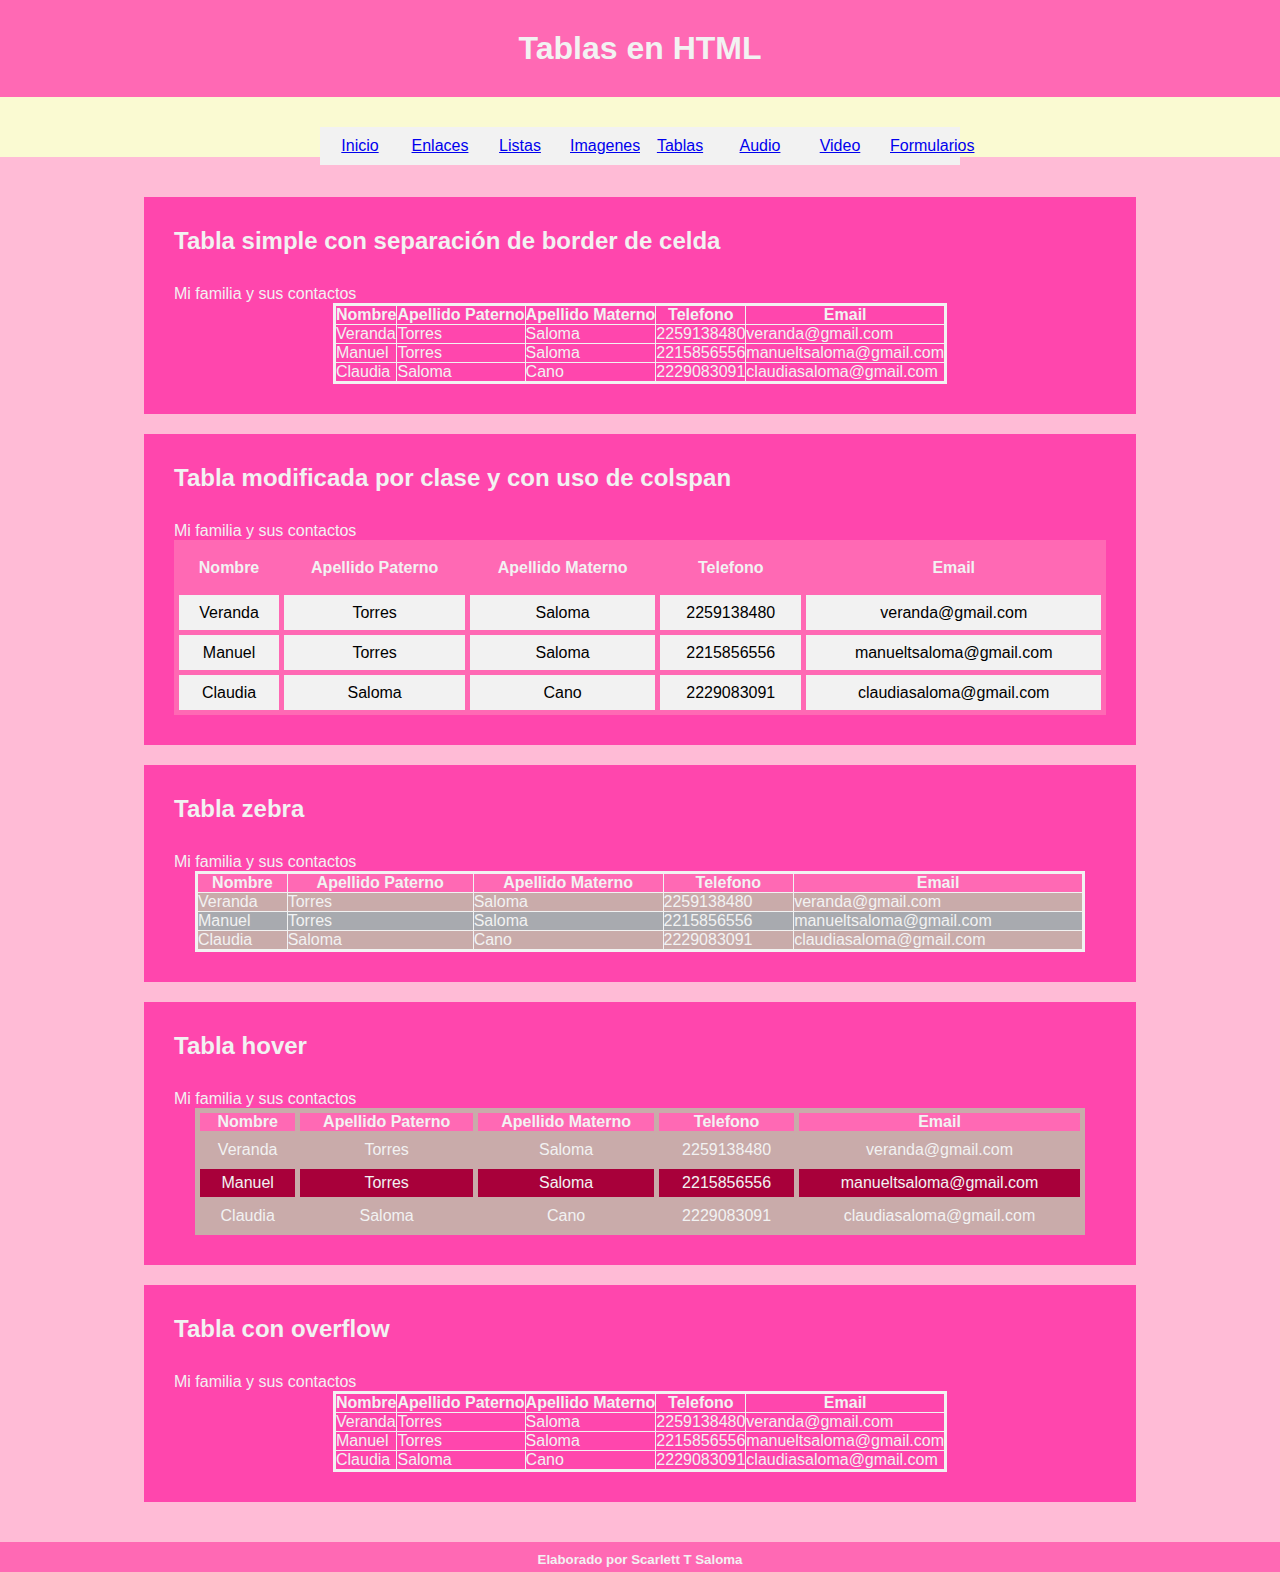
<file: html/tablas.html>
<!doctype html>
<html>
    <head>
        <title>Tablas en HTML</title>
        <link rel="stylesheet" href= "../css/colores_enlaces.css" type="text/css">
        <meta charset="utf-8">
    </head>
    <body>
        <header>
            <h1>Tablas en HTML</h1>
        </header>
        <nav>
            <ul>
				<li><a href="../index.html">Inicio</a></li>
                <li><a href="enlaces.html">Enlaces</a></li>
                <li><a href="listas.html">Listas</a></li>
                <li><a href="imagenes.html">Imagenes</a></li>
                <li><a href="tablas.html">Tablas</a></li>
                <li><a href="audio.html">Audio</a></li>
                <li><a href="video.html">Video</a></li>
                <li><a href="formularios.html">Formularios</a></li>
            </ul>
        </nav>
        <main>
            <section>
                <h2>Tabla simple con separación de border de celda</h2>
                <p>Mi familia y sus contactos</p>
                <table border="1">
                    <thead>
                        <tr>
                            <th>Nombre</th>
                            <th>Apellido Paterno</th>
                            <th>Apellido Materno</th>
                            <th>Telefono</th>
                            <th>Email</th>
                        </tr>
                    </thead>
                    <tbody>
                        <tr>
                            <td>Veranda</td>
                            <td>Torres</td>
                            <td>Saloma</td>
                            <td>2259138480</td>
                            <td>veranda@gmail.com</td>
                        </tr>
                        <tr>
                            <td>Manuel</td>
                            <td>Torres</td>
                            <td>Saloma</td>
                            <td>2215856556</td>
                            <td>manueltsaloma@gmail.com</td>
                        </tr>
                        <tr>
                            <td>Claudia</td>
                            <td>Saloma</td>
                            <td>Cano</td>
                            <td>2229083091</td>
                            <td>claudiasaloma@gmail.com</td>
                        </tr>
                    </tbody>
                </table>
            </section>
            <section>
                <h2>Tabla modificada por clase y con uso de colspan</h2>
                <p>Mi familia y sus contactos</p>
                 <table border="1" class="tabla1">
                    <thead>
                        <tr>
                            <th>Nombre</th>
                            <th>Apellido Paterno</th>
                            <th>Apellido Materno</th>
                            <th colspan="2">Telefono</th>
                            <th>Email</th>
                        </tr>
                    </thead>
                    <tbody>
                       <tr>
                            <td>Veranda</td>
                            <td>Torres</td>
                            <td>Saloma</td>
                            <td colspan="2">2259138480</td>
                            <td>veranda@gmail.com</td>
                      </tr>
                        <tr>
                            <td>Manuel</td>
                            <td>Torres</td>
                            <td>Saloma</td>
                            <td colspan="2">2215856556</td>
                            <td>manueltsaloma@gmail.com</td>
                        </tr>
                        <tr>
                            <td>Claudia</td>
                            <td>Saloma</td>
                            <td>Cano</td>
                            <td colspan="2">2229083091</td>
                            <td>claudiasaloma@gmail.com</td>
					 </tr>
                    </tbody>
                </table>
            </section>
            <section>
                <h2>Tabla zebra</h2>
                <p>Mi familia y sus contactos</p>
                 <table border="1" id="tabla2">
                    <thead>
                        <tr>
                            <th>Nombre</th>
                            <th>Apellido Paterno</th>
                            <th>Apellido Materno</th>
                            <th>Telefono</th>
                            <th>Email</th>
                        </tr>
                    </thead>
                    <tbody>
                        <tr>
                            <td>Veranda</td>
                            <td>Torres</td>
                            <td>Saloma</td>
                            <td>2259138480</td>
                            <td>veranda@gmail.com</td>
                        </tr>
                        <tr>
                            <td>Manuel</td>
                            <td>Torres</td>
                            <td>Saloma</td>
                            <td>2215856556</td>
                            <td>manueltsaloma@gmail.com</td>
                        </tr>
                        <tr>
                            <td>Claudia</td>
                            <td>Saloma</td>
                            <td>Cano</td>
                            <td>2229083091</td>
                            <td>claudiasaloma@gmail.com</td>
                        </tr>
                    </tbody>
                </table>
            </section>
            <section>
              <h2>Tabla hover</h2>
                <p>Mi familia y sus contactos</p>
                 <table border="1" id="tabla3">
                    <thead>
                        <tr>
                            <th>Nombre</th>
                            <th>Apellido Paterno</th>
                            <th>Apellido Materno</th>
                            <th>Telefono</th>
                            <th>Email</th>
                        </tr>
                    </thead>
                    <tbody>
                        <tr>
                            <td>Veranda</td>
                            <td>Torres</td>
                            <td>Saloma</td>
                            <td>2259138480</td>
                            <td>veranda@gmail.com</td>
                        </tr>
                        <tr>
                            <td>Manuel</td>
                            <td>Torres</td>
                            <td>Saloma</td>
                            <td>2215856556</td>
                            <td>manueltsaloma@gmail.com</td>
                        </tr>
                        <tr>
                            <td>Claudia</td>
                            <td>Saloma</td>
                            <td>Cano</td>
                            <td>2229083091</td>
                            <td>claudiasaloma@gmail.com</td>
                        </tr>
                    </tbody>
                </table>
            </section>
            <section style="overflow-x: auto;">
                <h2>Tabla con overflow</h2>
                <p>Mi familia y sus contactos</p>
                 <table border="1" id="tabla4">
                    <thead>
                        <tr>
                            <th>Nombre</th>
                            <th>Apellido Paterno</th>
                            <th>Apellido Materno</th>
                            <th>Telefono</th>
                            <th>Email</th>
                        </tr>
                    </thead>
                    <tbody>
                        <tr>
                            <td>Veranda</td>
                            <td>Torres</td>
                            <td>Saloma</td>
                            <td>2259138480</td>
                            <td>veranda@gmail.com</td>
                        </tr>
                        <tr>
                            <td>Manuel</td>
                            <td>Torres</td>
                            <td>Saloma</td>
                            <td>2215856556</td>
                            <td>manueltsaloma@gmail.com</td>
                        </tr>
                        <tr>
                            <td>Claudia</td>
                            <td>Saloma</td>
                            <td>Cano</td>
                            <td>2229083091</td>
                            <td>claudiasaloma@gmail.com</td>
                        </tr>
                    </tbody>
                </table>
            </section>
        </main>
        <footer>
          <h5>Elaborado por Scarlett T Saloma</h5>
        </footer>
    </body>
</html>
</file>
<file: css/colores_enlaces.css>
* {
    margin: 0;
    padding: 0;
    box-sizing: border-box;
}

body {
    font-family: Arial, sans-serif;
}

header, nav, main, footer {
    width: 100%;
    margin: auto;
    padding: 30px;
}

header {
    background-color: hotpink;
    color: #F2F2F2;
    text-align: center;
}

nav {
    height: 55px;
    background-color: lightgoldenrodyellow;
}

nav ul {
    display: flex;
    justify-content: center;
    list-style: none;
}

nav ul li {
    width: 80px;
    background-color: #F2F2F2;
    color: hotpink;
    padding: 10px;
    text-align: center;
}

main {
    background-color: #FFBBD6;
    color: #F2F2F2;
    padding: 20px;
}

section {
    width: 80%;
    background-color: #FF46AD;
    margin: 20px auto;
    padding: 30px;
}

footer {
    height: 30px;
    background-color: hotpink;
    color: #F2F2F2;
    text-align: center;
    padding: 10px 0;
}

img {
    display: block;
    width: 400px;
    height: auto;
    margin: 20px auto;
}

h2 {
    margin-bottom: 30px;
}

table {
    color: #F2F2F2;
    margin: 0 auto;
    padding: 10px;
    border: 3px solid #F2F2F2;
    border-collapse: collapse;
}

.tabla1 {
    width: 100%;
    border-collapse: collapse;
}

.tabla1 th {
    background-color: hotpink;
    height: 50px;
}

.tabla1 tbody {
    background-color: #F2F2F2;
    color: #000;
}

.tabla1 td {
    padding: 5px;
    text-align: center;
    height: 40px;
}

.tabla1 td, .tabla1 th {
    border: 5px solid hotpink;
}

#tabla2, #tabla3 {
    width: 890px;
    border-collapse: collapse;
}

#tabla2 thead tr th, #tabla3 thead tr th {
    background-color: hotpink;
}

#tabla2 tr:nth-child(even), #tabla3 tr:nth-child(odd) {
    background-color: #A8AAAF;
}

#tabla2 tr:nth-child(odd), #tabla3 tbody tr:nth-child(odd) {
    background-color: #C9ABAA;
}

#tabla3 td {
    padding: 5px;
    text-align: center;
    height: 20px;
}

#tabla3 tbody {
    background-color: #A8003A;
    color: #F2F2F2;
}

#tabla3 td, #tabla3 th {
    border: 5px solid #C9ABAA;
}

#tabla3 tr:hover {
    background-color: blueviolet;
    color: aliceblue;
}

#gatocollar_img {
    width: 30%;
    display: block;
    margin: 20px auto;
}

#img_filtros {
    text-align: center;
}

#img_filtros img {
    width: 30%;
    height: auto;
    margin: 10px;
    display: inline-block;
}

#filtro1 { filter: brightness(200%); }
#filtro2 { filter: contrast(50%); }
#filtro3 { filter: grayscale(100%); }
#filtro4 { filter: sepia(100%); }
#filtro5 { filter: saturate(150%); }
#filtro6 { filter: opacity(40%); }
#filtro7 { filter: invert(100%); }
#filtro8 { filter: blur(5px); }
#filtro9 { filter: drop-shadow(8px 8px 8px red); }
#filtro10 { filter: sepia(90%) saturate(410%); }
#filtro11 { filter: hue-rotate(90deg); }
#filtro12 { filter: blur(1px) hue-rotate(300deg); }

#form1, #form2 {
    width: 39%;
    padding: 43px;
    margin: 25px auto 15px;
    background-color: #9E0685;
    border-radius: 14px;
    box-shadow: 4px 3px 23px #EDCACA;
    color: #FFFFFF;
    text-align: left;
}

#form1 input[type=submit], #form2 input[type=submit] {
    display: block;
    width: 20%;
    height: 38px;
    margin: 0 auto;
    background-color: #FFBBD6;
    color: #801372;
    border-radius: 11px;
}
</file>
